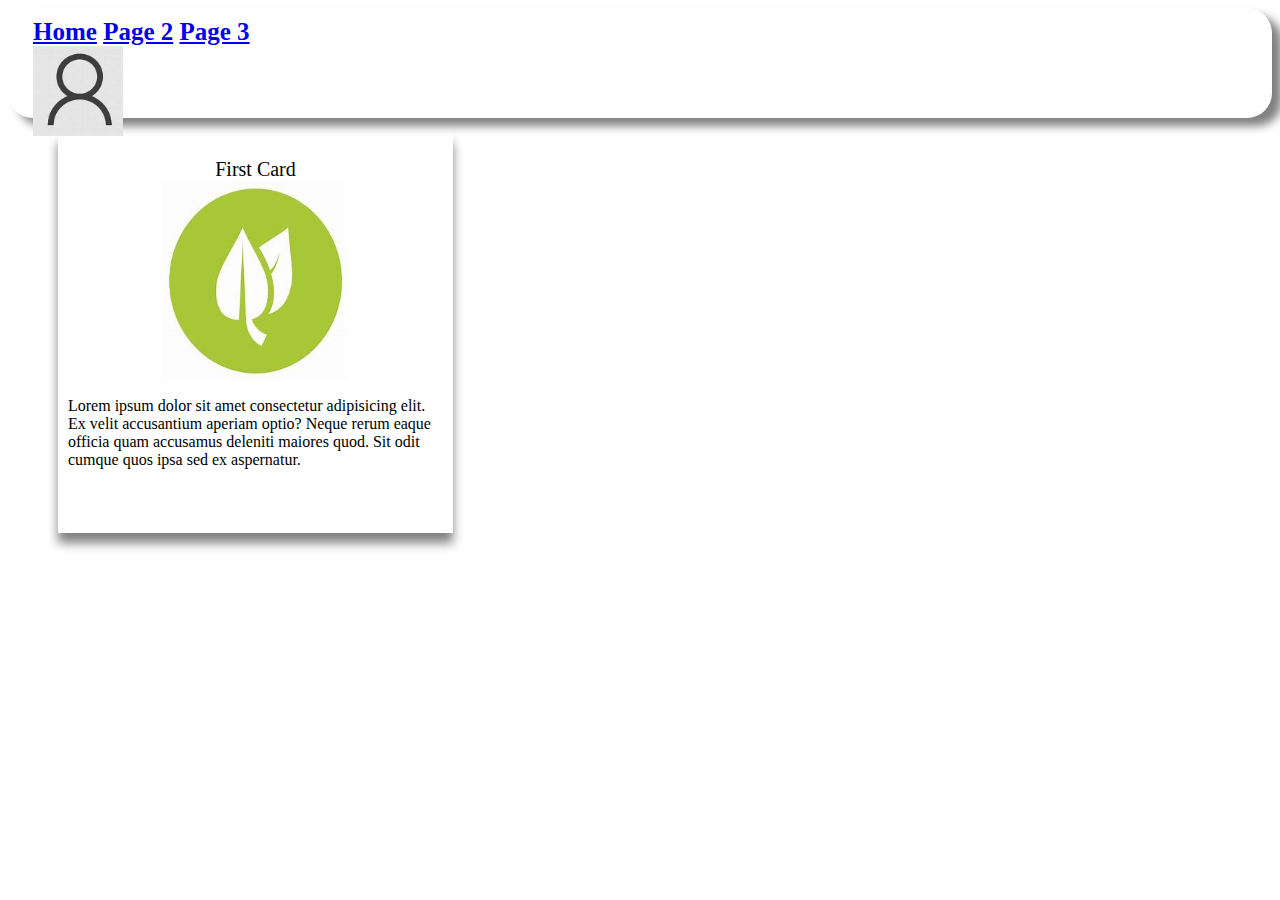
<file: templates/index.html>
<!DOCTYPE html>
<html lang="en">
<head>
    <meta charset="UTF-8">
    <meta name="viewport" content="width=device-width, initial-scale=1.0">
    <link rel="stylesheet" href="/static/styles.css">
    <title>Document</title>
</head>
<body>
    <header>
        <div class="nav-container">
            <nav class="nav-bar">
                <a href="/" class="nav-elem">Home</a>
                <a href="/page2" class="nav-elem">Page 2</a>
                <a href="/page3" class="nav-elem">Page 3</a>
            </nav>
            <img alt="profile" src="/static/images/defaultProfile.jpg" class="profile-picture">
        </div>
    </header>
    <main>
        <div class="article-container">
            <div class="article-header">First Card</div>
            <div class="article-image">
                <img alt="random" src="/static/images/Sustainable.jpg" width="200" height="200" class="center">
            </div>
            <div class="article-context">
                <p>Lorem ipsum dolor sit amet consectetur adipisicing elit. Ex velit accusantium aperiam optio? Neque rerum eaque officia quam accusamus deleniti maiores quod. Sit odit cumque quos ipsa sed ex aspernatur.</p>
            </div>
        </div>
    </main>
    <footer></footer>
</body>
</html>
</file>
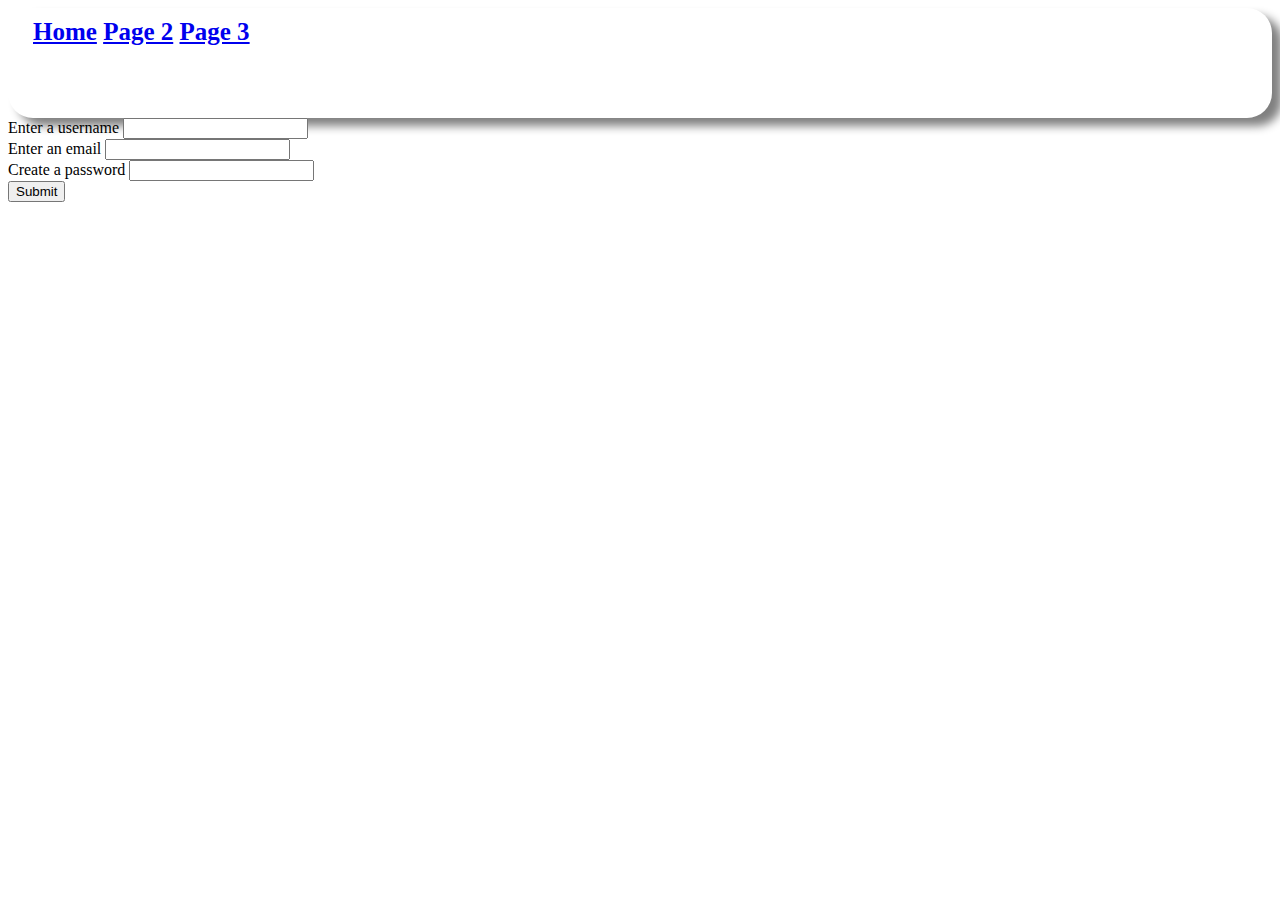
<file: templates/other.html>
<!DOCTYPE html>
<html lang="en">
<head>
    <meta charset="UTF-8">
    <meta name="viewport" content="width=device-width, initial-scale=1.0">
    <link rel="stylesheet" href="/static/styles.css">
    <title>Document</title>
</head>
<body>

    <header>
        <div class="nav-container">
            <nav class="nav-bar">
                <a href="/" class="nav-elem">Home</a>
                <a href="/page2" class="nav-elem">Page 2</a>
                <a href="/page3" class="nav-elem">Page 3</a>
            </nav>
        </div>
    </header>

    <main>
        <form action="/signup/<string:username>/string:email/string:password" method="POST">
            <label for="username">Enter a username</label>
            <input type="text" name="username">
            <br>
            <label for="email">Enter an email</label>
            <input type="email" name="email">
            <br>
            <label for="username">Create a password</label>
            <input type="password" name="password">
            <br>
            <button>Submit</button>
        </form>
    </main>




</body>
</html>
</file>
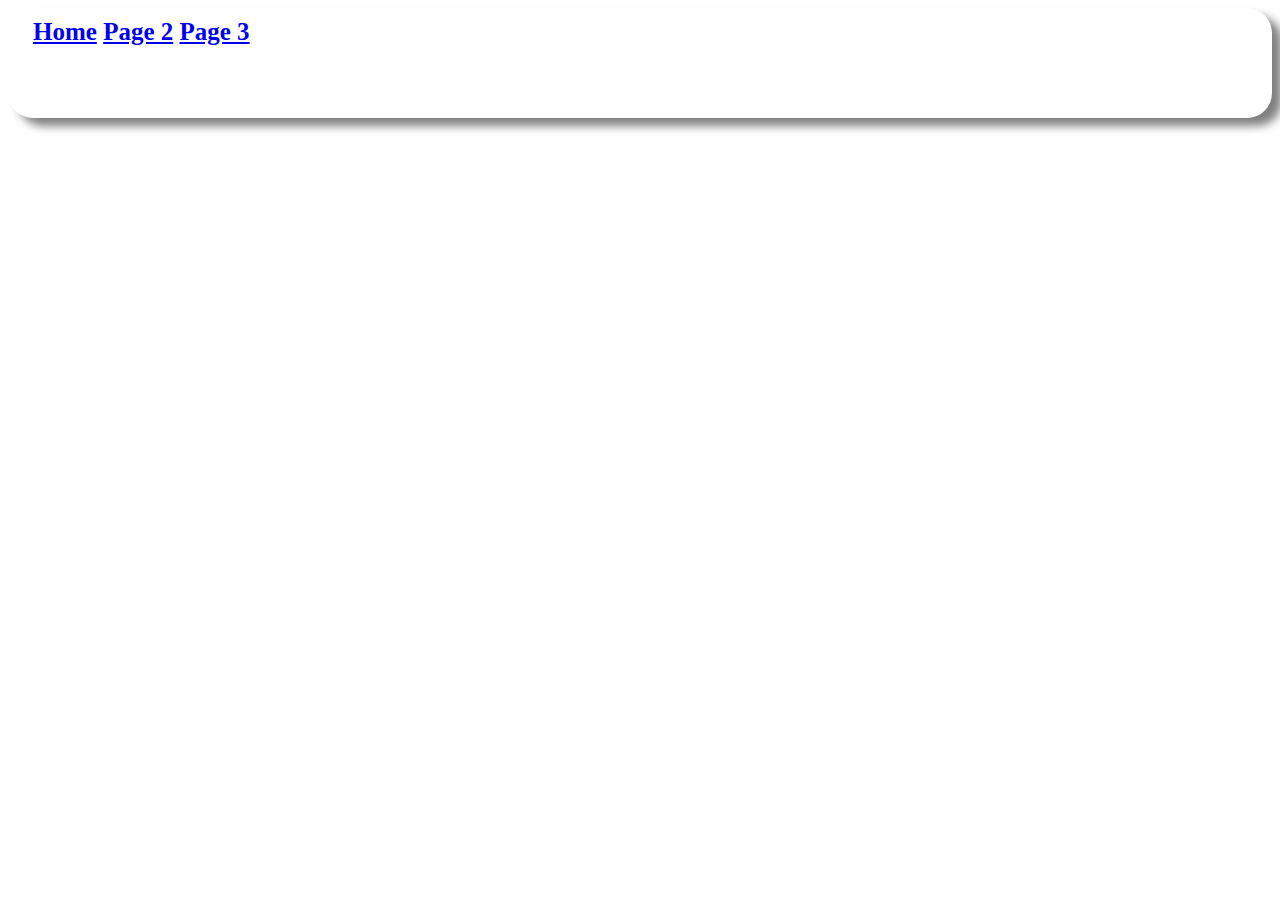
<file: templates/p3.html>
<!DOCTYPE html>
<html lang="en">
<head>
    <meta charset="UTF-8">
    <meta name="viewport" content="width=device-width, initial-scale=1.0">
    <link rel="stylesheet" href="/static/styles.css">
    <title>Document</title>
</head>
<body>
    <header>
        <div class="nav-container">
            <nav class="nav-bar">
                <a href="/" class="nav-elem">Home</a>
                <a href="/page2" class="nav-elem">Page 2</a>
                <a href="/page3" class="nav-elem">Page 3</a>
            </nav>
        </div>
    </header>

    <main>
        <div>

        </div>
    </main>
</body>
</html>
</file>
<file: static/styles.css>
body {

}


.nav-bar {
    
}
.nav-container {
    padding-left : 25px;
    padding-top : 10px;
    border-radius: 25px;
    box-shadow: 10px 8px 10px grey;
    height : 100px;
    color :black;
    font-weight: bold;
    font-size: 25px;
}

.nav-elem:visited{
    text-decoration: underline;
    color :black;
}

.article-container {
    width:375px;
    height:380px;
    padding : 10px;
    margin-top: 15px;
    margin-left: 50px;
    box-shadow: 0px 10px 10px grey;
}

.center {
    display: block;
    margin-left: auto;
    margin-right: auto;
    width: 50%;
}

.article-header {
    padding-top: 15px;
    font-size: 20px;
    text-align: center;
}

.profile-picture {
    width: 90px;
    height : 90px;
}
</file>
